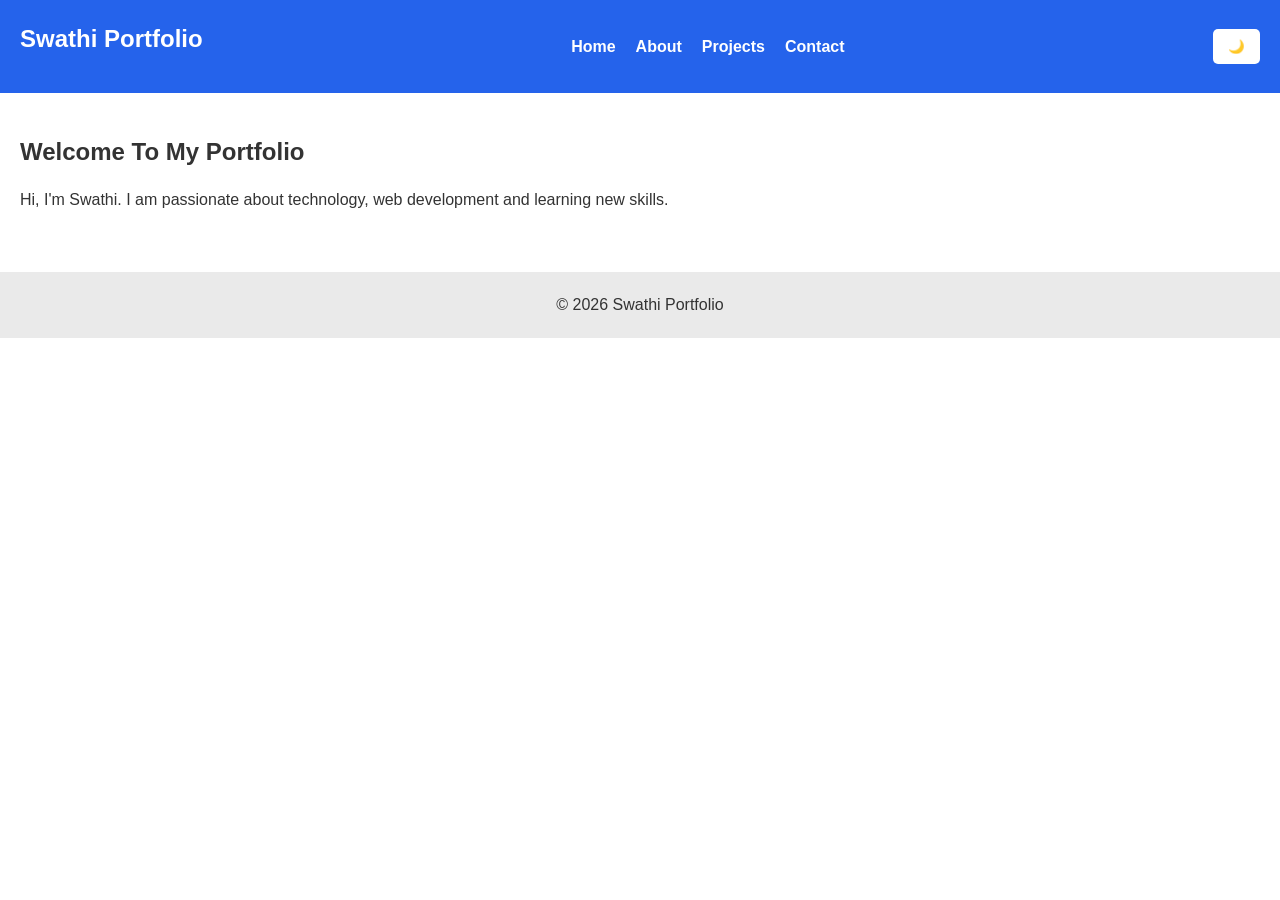
<file: index.html>
<!DOCTYPE html>
<html>
<head>
<title>Swathi Portfolio</title>
<link rel="stylesheet" href="style.css">
</head>

<body>

<header>
<nav>
<h2>Swathi Portfolio</h2>

<ul>
<li><a href="index.html">Home</a></li>
<li><a href="about.html">About</a></li>
<li><a href="projects.html">Projects</a></li>
<li><a href="contact.html">Contact</a></li>
</ul>

<button onclick="toggleTheme()">🌙</button>

</nav>
</header>

<section>
<h1>Welcome To My Portfolio</h1>

<p>
Hi, I'm Swathi. I am passionate about technology, web development and learning new skills.
</p>

</section>

<footer>
<p>© 2026 Swathi Portfolio</p>
</footer>

<script>
function toggleTheme(){
document.body.classList.toggle("dark-mode");
}
</script>

</body>
</html>
</file>
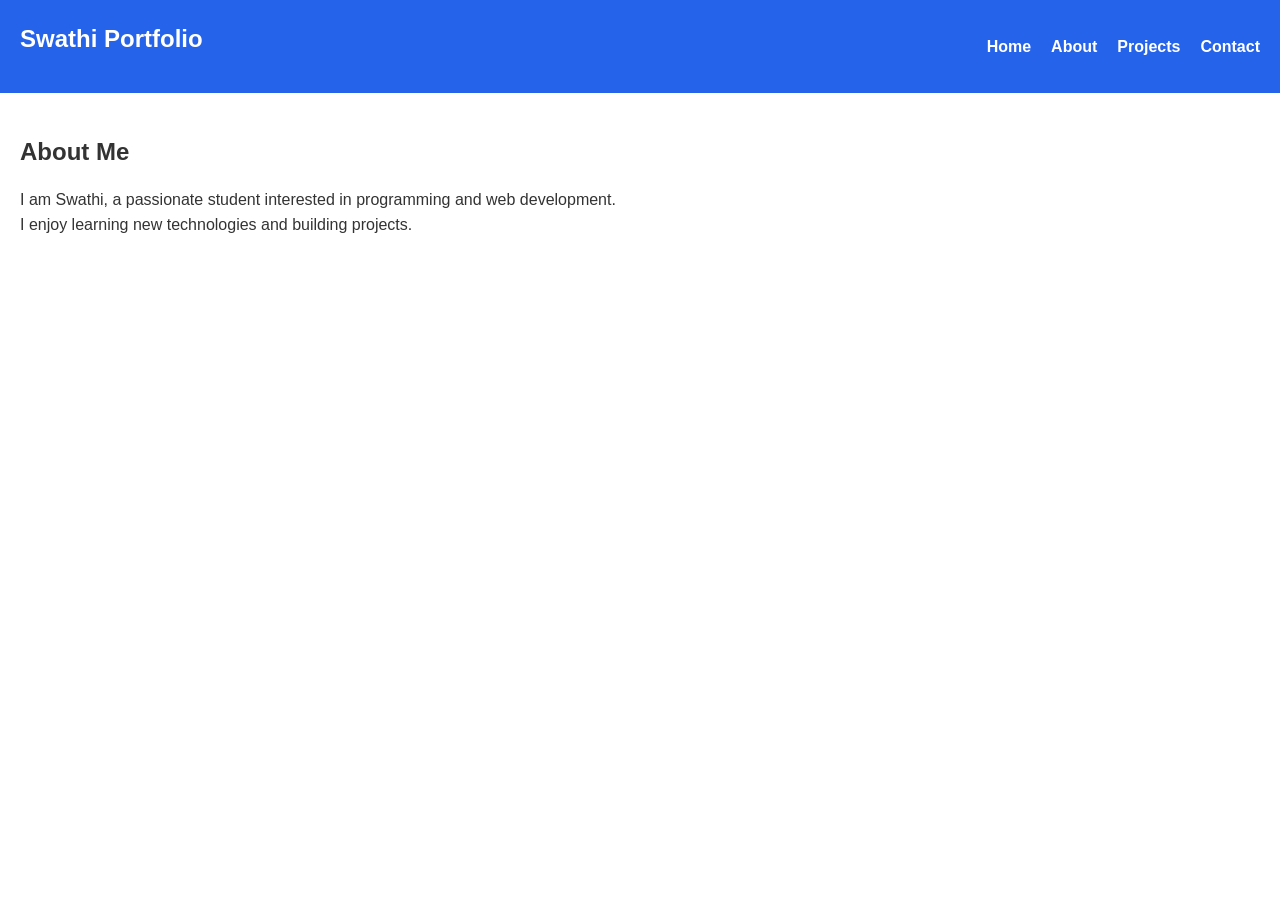
<file: about.html>
<!DOCTYPE html>
<html>
<head>
<title>About Me</title>
<link rel="stylesheet" href="style.css">
</head>

<body>

<header>
<nav>

<h2>Swathi Portfolio</h2>

<ul>
<li><a href="index.html">Home</a></li>
<li><a href="about.html">About</a></li>
<li><a href="projects.html">Projects</a></li>
<li><a href="contact.html">Contact</a></li>
</ul>

</nav>
</header>

<section>

<h1>About Me</h1>

<p>
I am Swathi, a passionate student interested in programming and web development.
</p>

<p>
I enjoy learning new technologies and building projects.
</p>

</section>

</body>
</html>
</file>
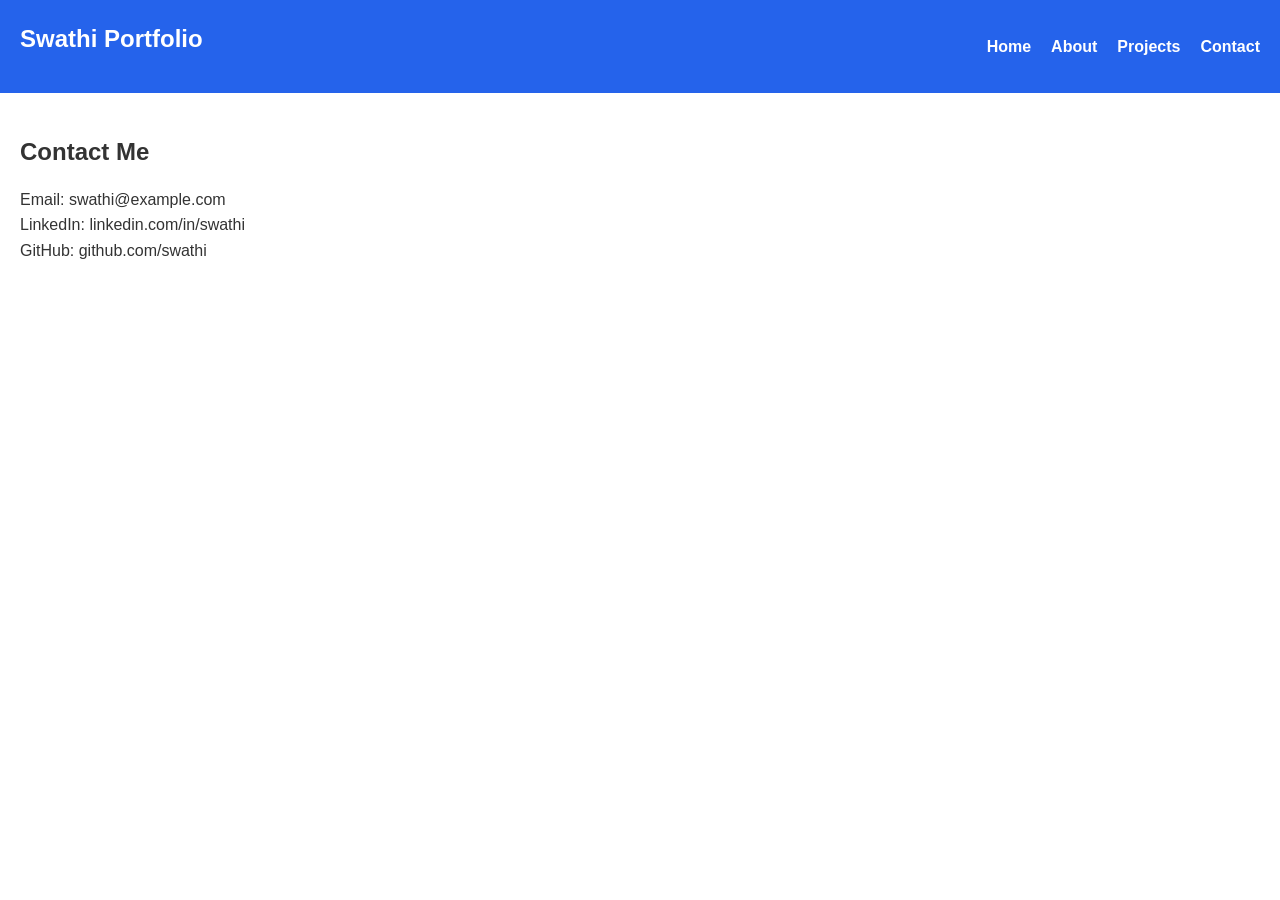
<file: contact.html>
<!DOCTYPE html>
<html>
<head>
<title>Contact</title>
<link rel="stylesheet" href="style.css">
</head>

<body>

<header>
<nav>

<h2>Swathi Portfolio</h2>

<ul>
<li><a href="index.html">Home</a></li>
<li><a href="about.html">About</a></li>
<li><a href="projects.html">Projects</a></li>
<li><a href="contact.html">Contact</a></li>
</ul>

</nav>
</header>

<section>

<h1>Contact Me</h1>

<p>Email: swathi@example.com</p>

<p>LinkedIn: linkedin.com/in/swathi</p>

<p>GitHub: github.com/swathi</p>

</section>

</body>
</html>
</file>
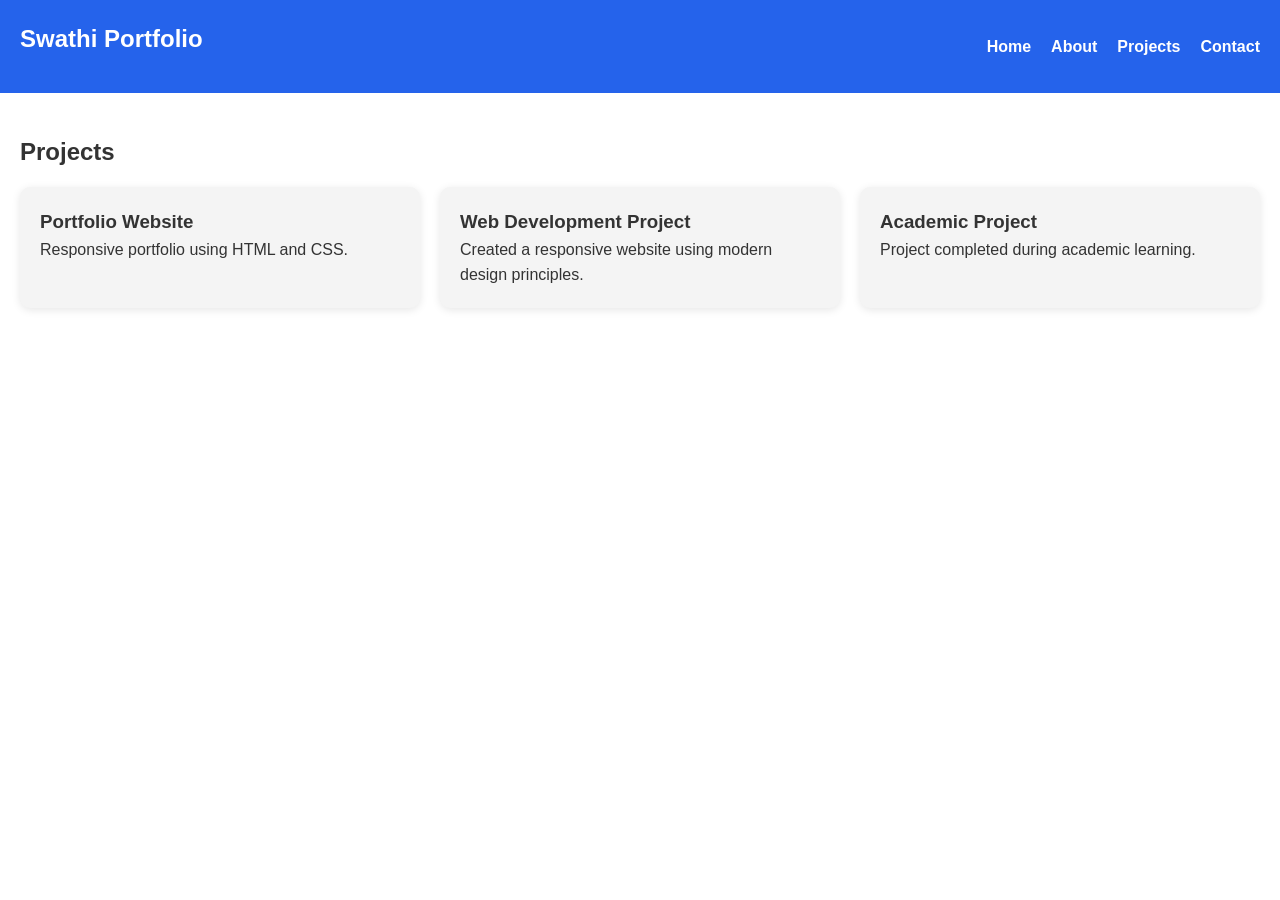
<file: project.html>
<!DOCTYPE html>
<html>
<head>
<title>Projects</title>
<link rel="stylesheet" href="style.css">
</head>

<body>

<header>
<nav>

<h2>Swathi Portfolio</h2>

<ul>
<li><a href="index.html">Home</a></li>
<li><a href="about.html">About</a></li>
<li><a href="projects.html">Projects</a></li>
<li><a href="contact.html">Contact</a></li>
</ul>

</nav>
</header>

<section>

<h1>Projects</h1>

<div class="grid-container">

<div class="card">
<h3>Portfolio Website</h3>
<p>Responsive portfolio using HTML and CSS.</p>
</div>

<div class="card">
<h3>Web Development Project</h3>
<p>Created a responsive website using modern design principles.</p>
</div>

<div class="card">
<h3>Academic Project</h3>
<p>Project completed during academic learning.</p>
</div>

</div>

</section>

</body>
</html>
</file>
<file: style.css>
:root {
    --primary: #2563eb;
    --bg: #ffffff;
    --text: #333333;
    --card: #f4f4f4;
}

.dark-mode {
    --bg: #121212;
    --text: #ffffff;
    --card: #1e1e1e;
}

* {
    margin: 0;
    padding: 0;
    box-sizing: border-box;
}

body {
    font-family: Arial, sans-serif;
    background: var(--bg);
    color: var(--text);
    line-height: 1.6;
}

header {
    background: var(--primary);
    color: white;
    padding: 20px;
}

nav {
    display: flex;
    justify-content: space-between;
    align-items: center;
    flex-wrap: wrap;
}

nav ul {
    display: flex;
    gap: 20px;
    list-style: none;
}

nav a {
    color: white;
    text-decoration: none;
    font-weight: bold;
}

section {
    padding: 40px 20px;
}

h1, h2 {
    margin-bottom: 15px;
}

.grid-container {
    display: grid;
    grid-template-columns: repeat(auto-fit, minmax(250px, 1fr));
    gap: 20px;
}

.card {
    background: var(--card);
    padding: 20px;
    border-radius: 10px;
    box-shadow: 0px 2px 8px rgba(0,0,0,0.1);
}

button {
    padding: 10px 15px;
    border: none;
    border-radius: 5px;
    background: white;
    color: #2563eb;
    cursor: pointer;
    font-weight: bold;
}

button:hover {
    opacity: 0.9;
}

footer {
    text-align: center;
    padding: 20px;
    background: #eaeaea;
    margin-top: 20px;
}

@media (max-width: 768px) {

    nav {
        flex-direction: column;
        text-align: center;
    }

    nav ul {
        flex-direction: column;
        margin-top: 10px;
    }

    .grid-container {
        grid-template-columns: 1fr;
    }
}
</file>
